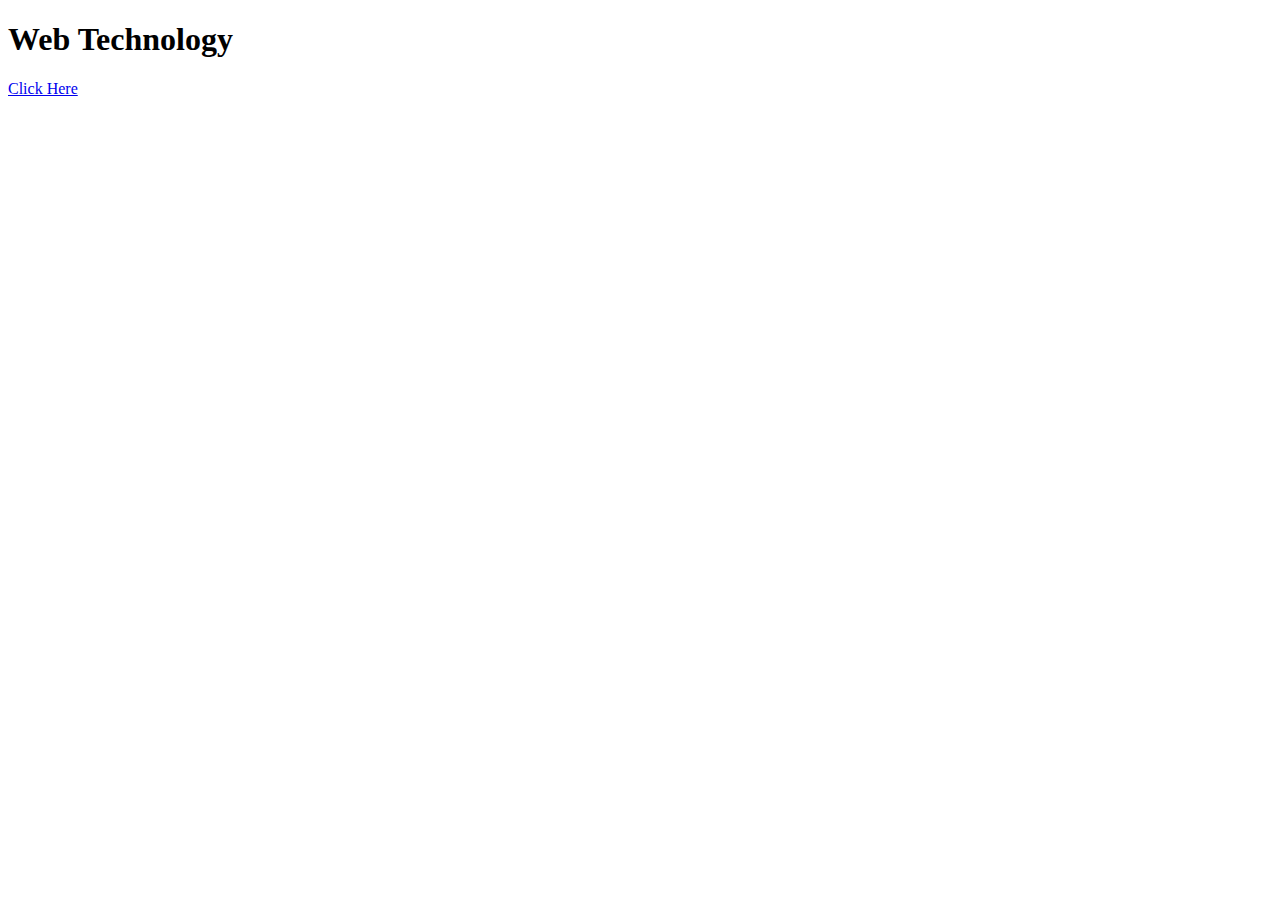
<file: index.html>
<!DOCTYPE html>
<html lang="en">
  <head>
    <meta charset="UTF-8" />
    <meta name="viewport" content="width=device-width, initial-scale=1.0" />
    <title>Hello World</title>
  </head>
  <body>
    <h1>Web Technology</h1>
    <a href="index.php">Click Here</a>
  </body>
</html>
</file>
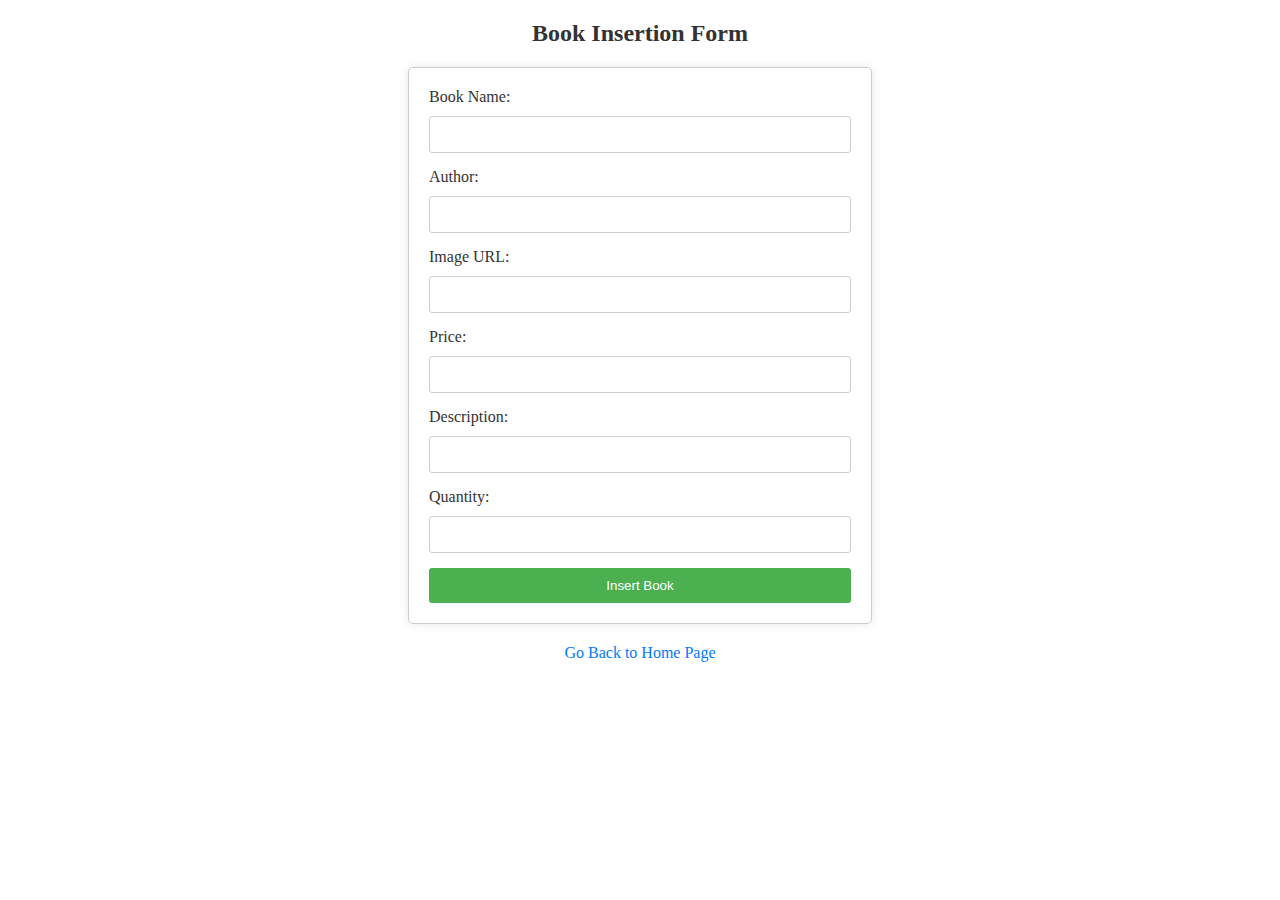
<file: addBooks.html>
<!DOCTYPE html>
<html>
  <head>
    <title>Add Books</title>
    <link rel="stylesheet" href="css/form.css" />

    <style></style>
  </head>
  <body>
    <center>
      <h2>Book Insertion Form</h2>
    </center>

    <div class="form-item">
      <form action="addBooks.php" method="post">
        <label for="name">Book Name:</label>
        <input type="text" name="name" required />

        <label for="author">Author:</label>
        <input type="text" name="author" required />

        <label for="image">Image URL:</label>
        <input type="text" name="image" />

        <label for="price">Price:</label>
        <input type="number" name="price" required />

        <label for="Description">Description:</label>
        <input type="text" name="description" required />

        <label for="qty">Quantity:</label>
        <input type="number" name="qty" required />
        <div>
          <input type="submit" value="Insert Book" />
        </div>
      </form>
    </div>

    <!-- Go back to home page link -->
    <a class="go-back-link" href="index.php">Go Back to Home Page</a>
  </body>
</html>
</file>
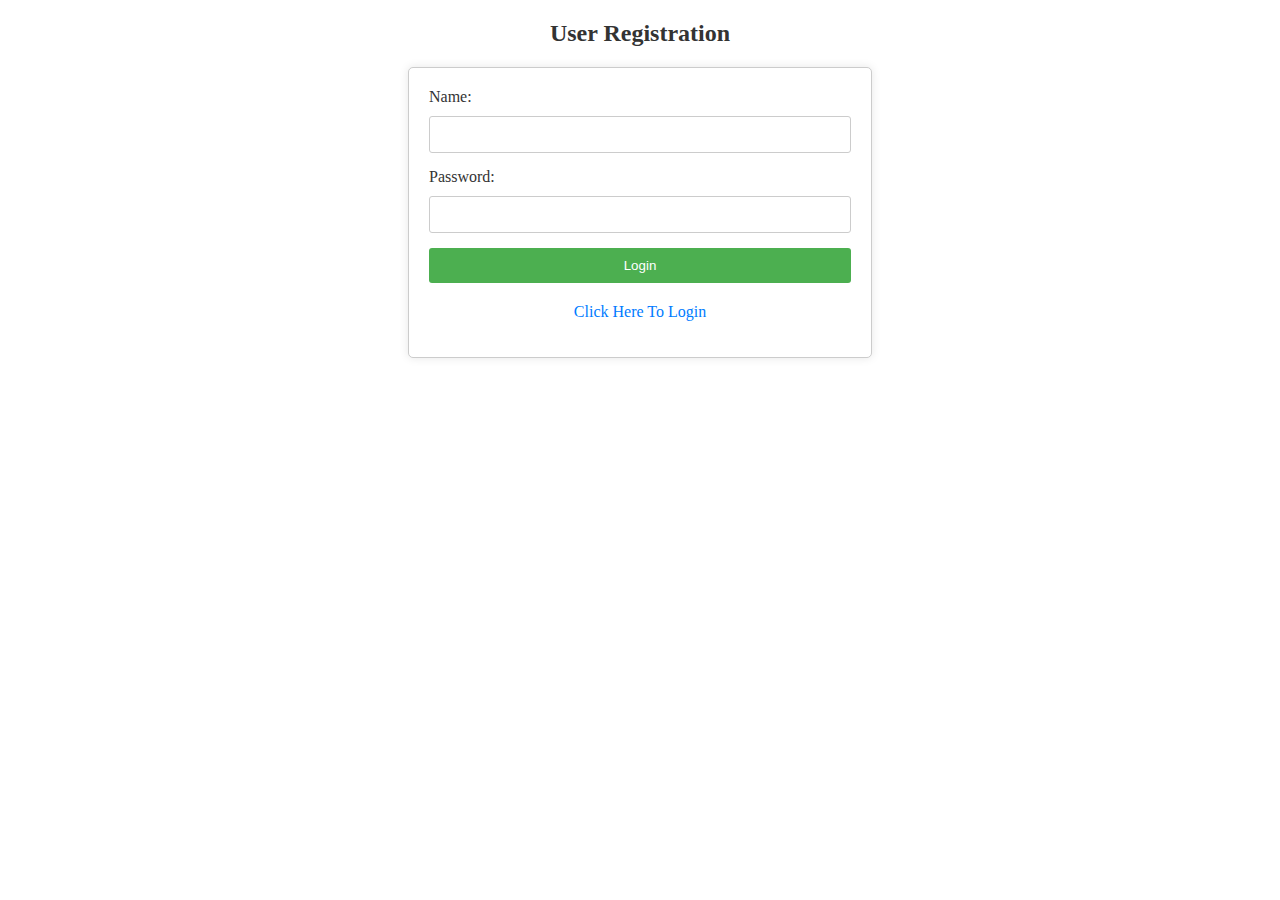
<file: register.html>
<!DOCTYPE html>
<html>
  <head>
    <title>Register</title>
    <link rel="stylesheet" href="css/form.css" />
  </head>
  <body>
    <center>
      <h2>User Registration</h2>
    </center>
    <div class="form-item">
    <form action="insert_user.php" method="post">
        <label for="name">Name:</label>
        <input type="text" name="name" required /><br />

        <label for="password">Password:</label>
        <input type="password" name="password" required /><br />
        <div>
          <input type="submit" value="Login" />
        <p>
        
          <a href="users.html" class="go-back-link" >  Click Here To Login</a>

        </p>
      </div>
    </div>

    </form>
  </body>
</html>
</file>
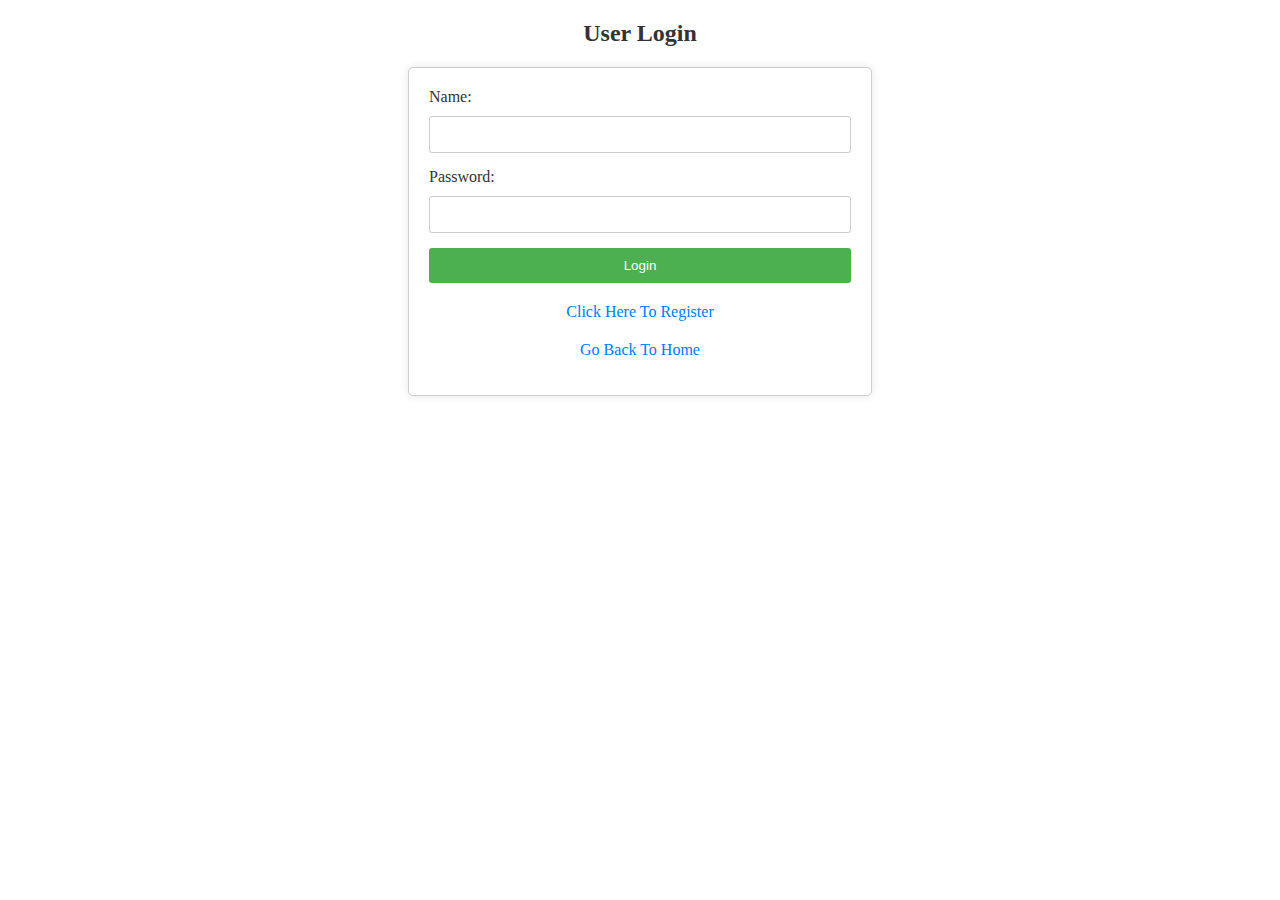
<file: users.html>
<!DOCTYPE html>
<html>
  <head>
    <title>User Login</title>
    <link rel="stylesheet" href="css/form.css" />
  </head>
  <body>
    <center>

      <h2>User Login</h2>
    </center>
    <div class="form-item">
    <form action="insert_user.php" method="post">
        <label for="name">Name:</label>
        <input type="text" name="name" required /><br />

        <label for="password">Password:</label>
        <input type="password" name="password" required /><br />
        <div>
          <input type="submit" value="Login" />
        <p>
        
          <a href="register.html" class="go-back-link" >  Click Here To Register</a>
          <a href="index.php" class="go-back-link" >  Go Back To Home</a>

        </p>
      </div>
    </div>

    </form>
  </body>
</html>
</file>
<file: css/form.css>
h2 {
  margin-bottom: 20px;
  color: #333;
}

form {
  /* width: 400px; */
  border: 1px solid #ccc;
  padding: 20px;
  background-color: #fff;
  border-radius: 5px;
  box-shadow: 0 0 10px rgba(0, 0, 0, 0.1);
}

label {
  display: block;
  margin-bottom: 10px;
  color: #333;
}
input {
  width: 400px;
}
input[type="text"],
input[type="number"],
input[type="password"] {
  padding: 10px;
  margin-bottom: 15px;
  border: 1px solid #ccc;
  border-radius: 3px;
}

input[type="submit"] {
  background-color: #4caf50;
  color: white;
  border: none;
  padding: 10px 15px;
  cursor: pointer;
  border-radius: 3px;
  transition: background-color 0.3s ease;
  width: 100%;
}

input[type="submit"]:hover {
  background-color: #45a049;
}

input[type="submit"]:focus {
  outline: none;
}

input[type="submit"]:active {
  background-color: #3d8f3d;
}

/* Styling for the "Go Back to Home Page" link */
.go-back-link {
  display: block;
  text-align: center;
  margin-top: 20px;
  color: #007bff;
  text-decoration: none;
}

.go-back-link:hover {
  text-decoration: underline;
}
.form-item {
  display: flex;
  justify-content: center;
}
</file>
